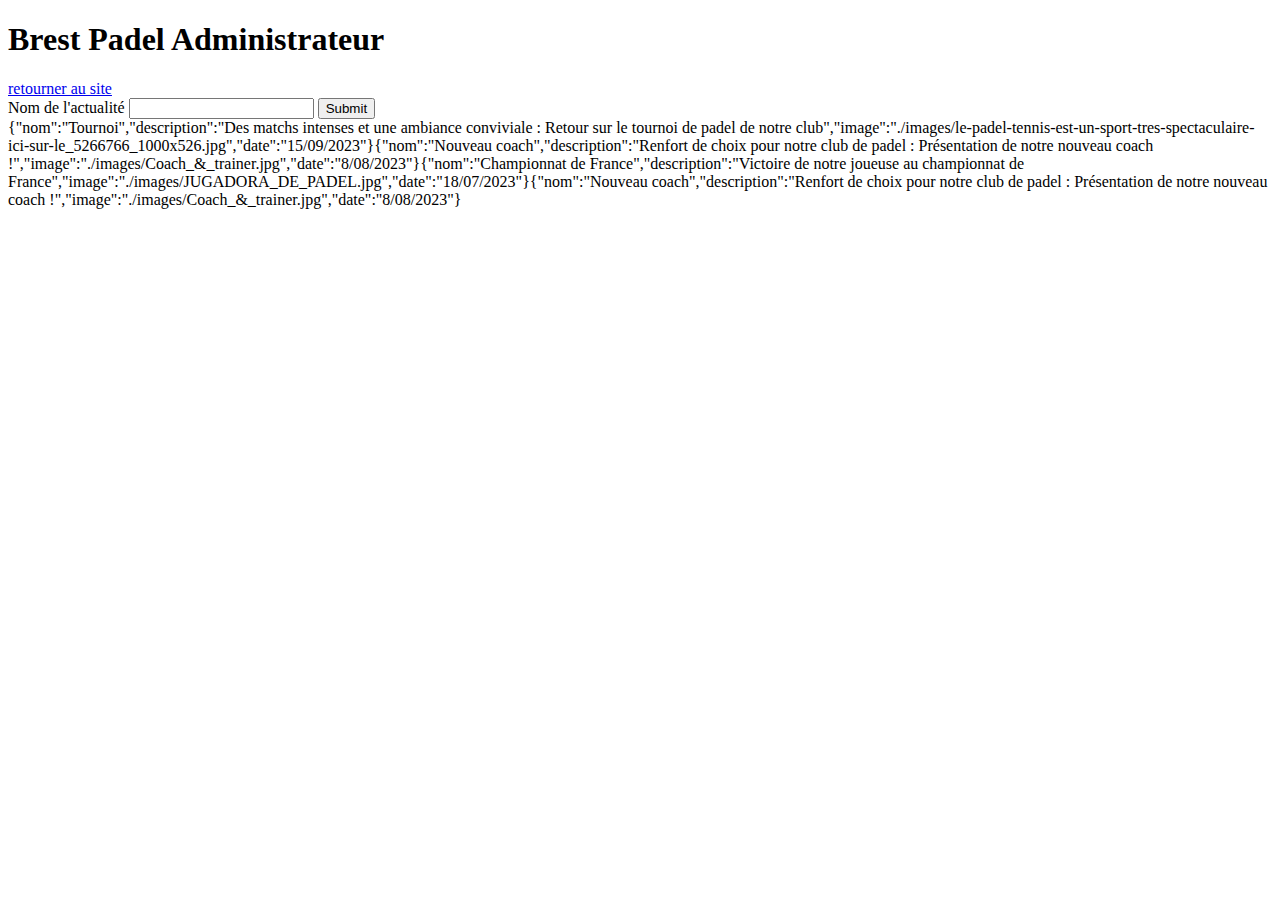
<file: admin.html>
<!DOCTYPE html>
<html lang="en">
<head>
    <meta charset="UTF-8">
    <meta http-equiv="X-UA-Compatible" content="IE=edge">
    <meta name="viewport" content="width=device-width, initial-scale=1.0">
    <title>Brest Padel Admin</title>
</head>
<body>
    <header>
        <h1>Brest Padel Administrateur</h1>
        <a href="./index.html">retourner au site</a>
    </header>
    <main>
        <form id="formulaire">
            <label for="nom">Nom de l'actualité</label>
            <input type="text" name="nom" id="nom" />
            <input type="submit" value="Submit"/>
        </form>
        <div id="data"></div>
    </main>
    <script type="module" src="data.js"></script>
</body>
</html>
</file>
